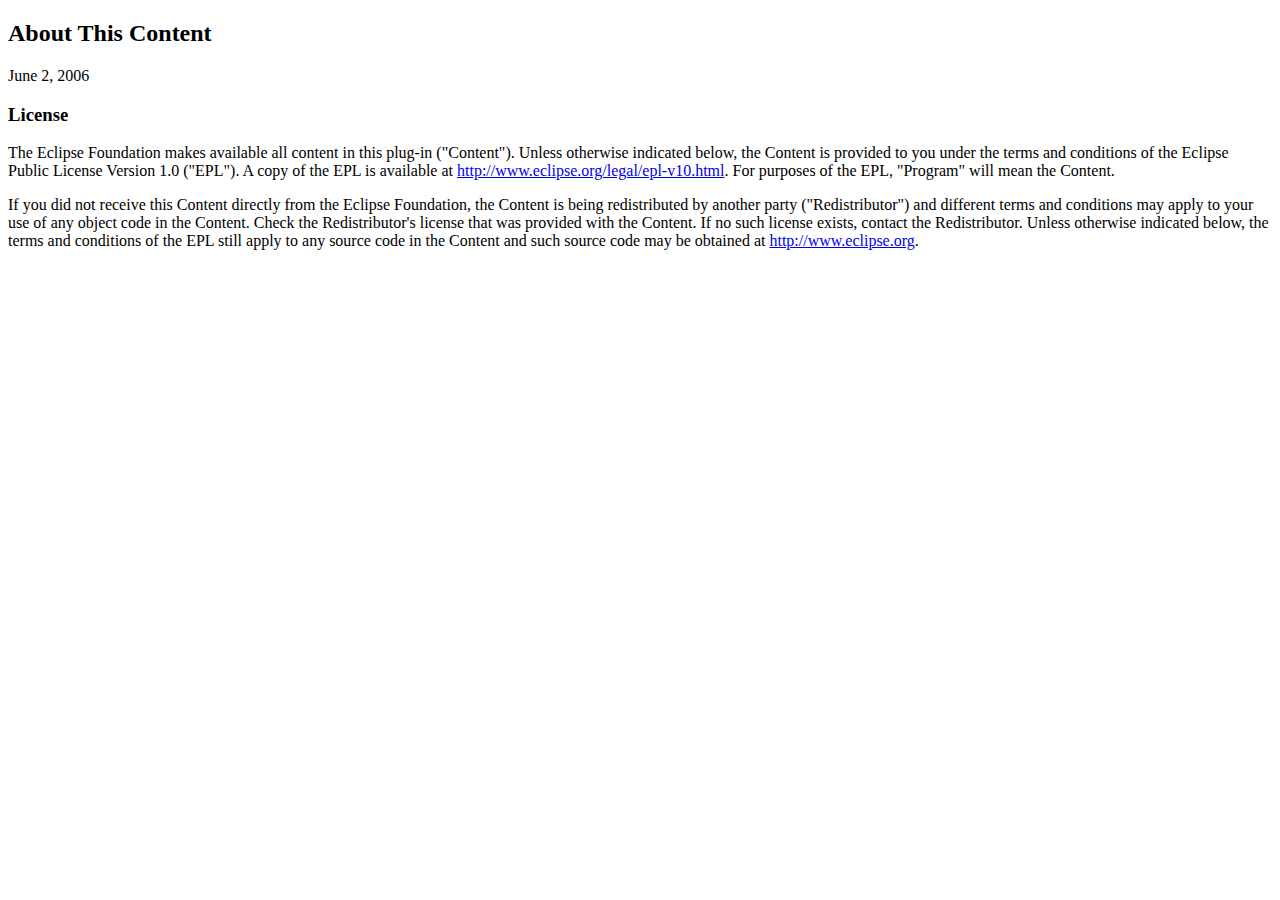
<file: sampleproj/about.html>
<!DOCTYPE html PUBLIC "-//W3C//DTD XHTML 1.0 Strict//EN"
    "http://www.w3.org/TR/xhtml1/DTD/xhtml1-strict.dtd">
<html xmlns="http://www.w3.org/1999/xhtml">
<head>
<meta http-equiv="Content-Type" content="text/html; charset=ISO-8859-1"/>
<title>About</title>
</head>
<body lang="EN-US">
<h2>About This Content</h2>
 
<p>June 2, 2006</p>	
<h3>License</h3>

<p>The Eclipse Foundation makes available all content in this plug-in (&quot;Content&quot;).  Unless otherwise 
indicated below, the Content is provided to you under the terms and conditions of the
Eclipse Public License Version 1.0 (&quot;EPL&quot;).  A copy of the EPL is available 
at <a href="http://www.eclipse.org/legal/epl-v10.html">http://www.eclipse.org/legal/epl-v10.html</a>.
For purposes of the EPL, &quot;Program&quot; will mean the Content.</p>

<p>If you did not receive this Content directly from the Eclipse Foundation, the Content is 
being redistributed by another party (&quot;Redistributor&quot;) and different terms and conditions may
apply to your use of any object code in the Content.  Check the Redistributor's license that was 
provided with the Content.  If no such license exists, contact the Redistributor.  Unless otherwise
indicated below, the terms and conditions of the EPL still apply to any source code in the Content
and such source code may be obtained at <a href="http://www.eclipse.org">http://www.eclipse.org</a>.</p>

</body>
</html>
</file>
